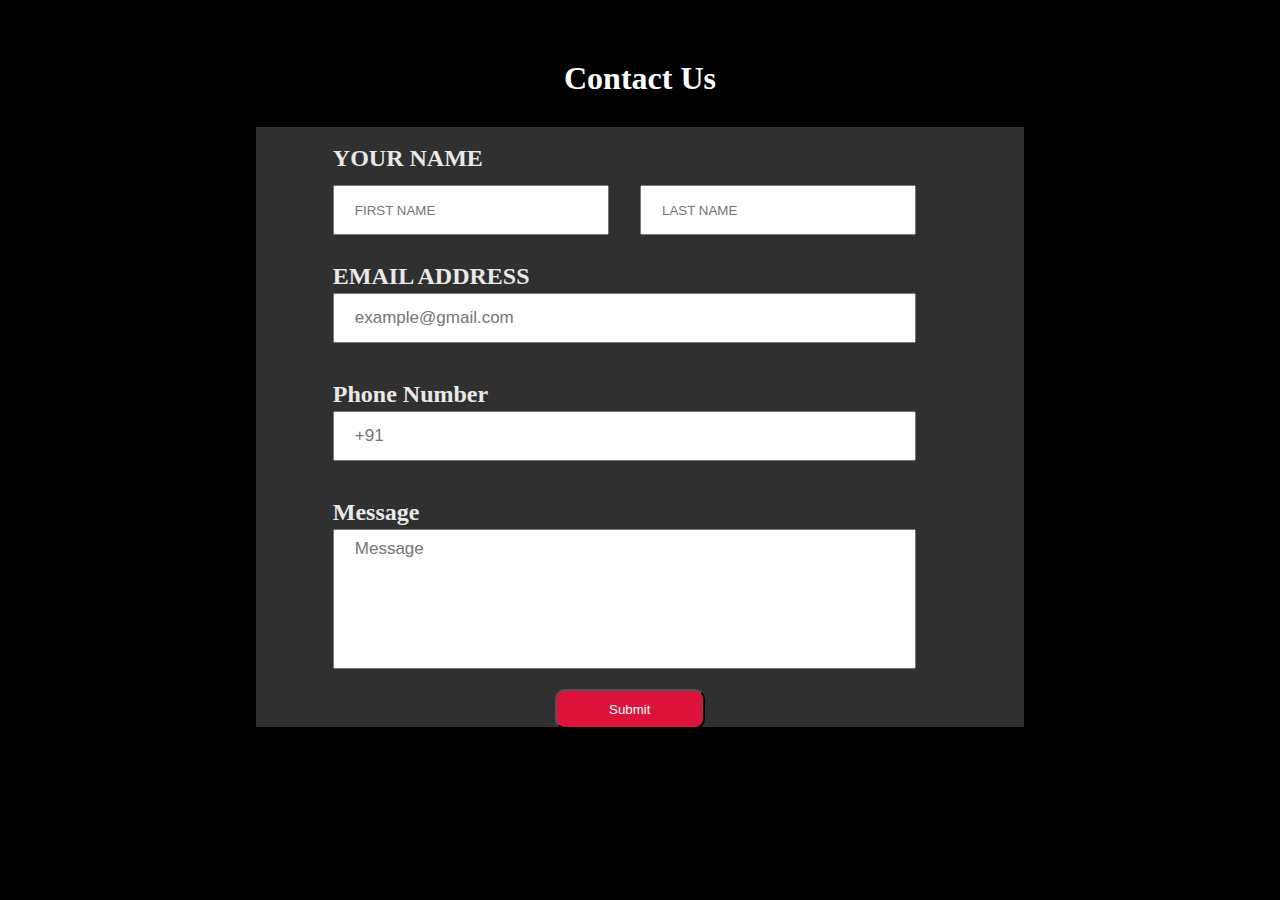
<file: test/practical1/index.html>
<!DOCTYPE html>
<html lang="en">
<head>
    <meta charset="UTF-8">
    <meta name="viewport" content="width=device-width, initial-scale=1.0">
    <title>Document</title>
    <link rel="stylesheet" href="style.css">
</head>
<body>
    <h1>Contact  Us</h1>
    <div class="main">
        <br>
        <div class="name">
            <div class="name1">
                <h2>YOUR NAME</h2>
            </div>
            <div class="name2">
                <div class="name3">
                    <input placeholder="FIRST NAME" type="text">
                </div>
                <div class="name3">
                    <input placeholder="LAST NAME" type="text">
                </div>
            </div>
        </div> <br>
        <div class="name">
            <div class="name1">
                <h2>EMAIL ADDRESS</h2>
            </div>
            <div class="name4">
                <input placeholder="example@gmail.com" type="email">
            </div>
        </div> <br>
        <div class="name">
            <div class="name1">
                <h2>Phone Number</h2>
            </div>
            <div class="name4">
                <input placeholder="+91" type="tel">
            </div>
        </div> <br>
        <div class="nam">
            <div class="name1">
                <h2>Message</h2>
            </div>
            <div class="name6">
                <input placeholder="Message" type="text">
            </div>
        </div>
        <div class="btn">
            <button>Submit</button>
        </div>
    </div>
</body>
</html>
</file>
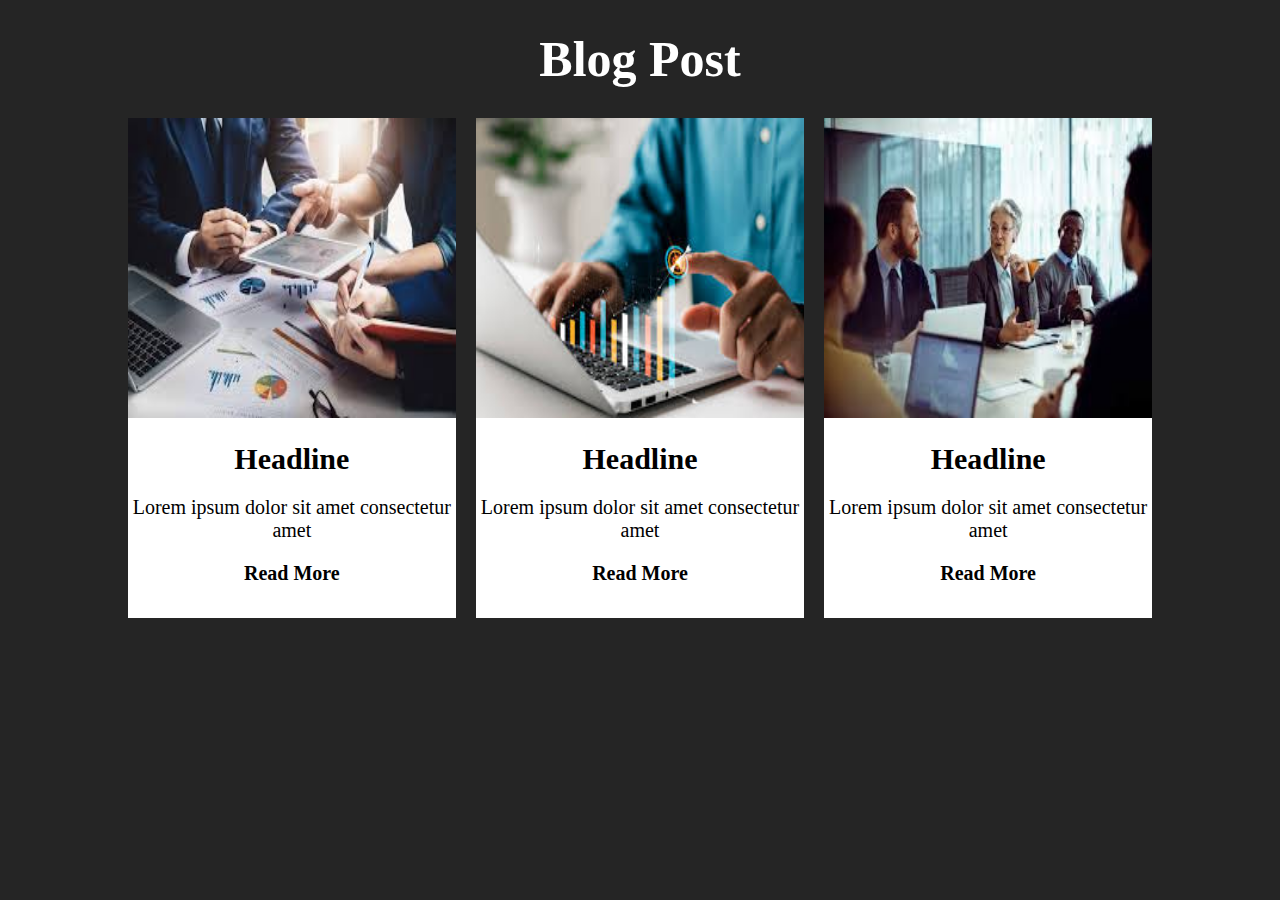
<file: test/practical3/index.html>
<!DOCTYPE html>
<html lang="en">
  <head>
    <meta charset="UTF-8" />
    <meta name="viewport" content="width=device-width, initial-scale=1.0" />
    <title>Document</title>
    <link rel="stylesheet" href="style.css" />
  </head>
  <body>
    <h1>Blog Post</h1>
    <header>
      <div class="main">
        <div class="box">
          <img src="images/1.jpg" alt="">
          <h2>Headline</h2>
          <p>Lorem ipsum dolor sit amet consectetur <br> amet </p>
          <p style="font-weight: bold;">Read More</p>
        </div>
        <div class="box">
          <img src="images/2.jpg" alt="">
          <h2>Headline</h2>
          <p>Lorem ipsum dolor sit amet consectetur <br> amet </p>
          <p style="font-weight: bold;">Read More</p>
        </div>
        <div class="box">
          <img src="images/3.jpg" alt="">
          <h2>Headline</h2>
          <p>Lorem ipsum dolor sit amet consectetur <br> amet </p>
          <p style="font-weight: bold;">Read More</p>
        </div>
      </div>
    </header>
  </body>
</html>
</file>
<file: test/practical1/style.css>
*{
    margin: 0%;
    padding: 0%;
    box-sizing: border-box;
}
body{
    background-color: black;
}
.main{
    height: 600px;
    width: 60%;
    background-color: rgb(48, 48, 48);
    margin: auto;
    margin-top: 0%;
}
h1{
    text-align: center;
    padding-top: 60px;
    padding-bottom: 30px;
    color: white;
}
.name{
    height: 100px;
    width: 80%;
    margin: auto;
}
.name1{
    height: 30px;
    width: 100%;
}
.name1 h2{
    color: rgb(233, 233, 233);
}
.name2{
    height: 70px;
    width: 100%;
    display: flex;
}
.name3{
    height: 70px;
    width: 50%;
    align-content: center;
}
.name3 input{
    height: 50px;
    width: 90%;
    padding-left: 20px;
}
.name4{
    height: 70px;
    width: 100%;
}
.name4 input{
    height: 50px;
    width: 95%;
    padding-left: 20px;
    font-size: 17px;
}
.nam{
    height: 180px;
    width: 80%;
    margin: auto;
}
.name6{
    height: 140px;
    width: 95%;
}
.name6 input{
    height: 140px;
    width: 100%;
    padding-bottom: 100px;
    padding-left: 20px;
    font-size: 17px;
}
.btn{
    height: 60px;
    width: 30%;
    margin: auto;
}
.btn button{
    height: 40px;
    width: 150px;
    margin-left: 30px;
    margin-top: 10px;
    border-radius: 10px;
    background-color: crimson;
    color: white;
}
</file>
<file: test/practical3/style.css>
*{
    margin: 0%;
    padding: 0%;
    box-sizing: border-box;
}
body{
    background-color: rgb(37, 37, 37);
}
h1{
    text-align: center;
    padding-top: 30px;
    font-size: 50px;
    color: white;
}
header{
    height: 500px;
    width: 100%;
}
.main{
    height: 500px;
    width: 80%;
    margin: auto;
    margin-top: 30px;
    display: flex;
    justify-content: space-between;
}
.box{
    height: 500px;
    width: 32%;
    background-color: white;
}
.box img{
    height: 300px;
    width: 100%;
}
.box h2{
    text-align: center;
    padding-top: 20px;
    font-size: 30px;
}
.box p{
    font-size: 20px;
    text-align: center;
    padding-top: 20px;
}
</file>
